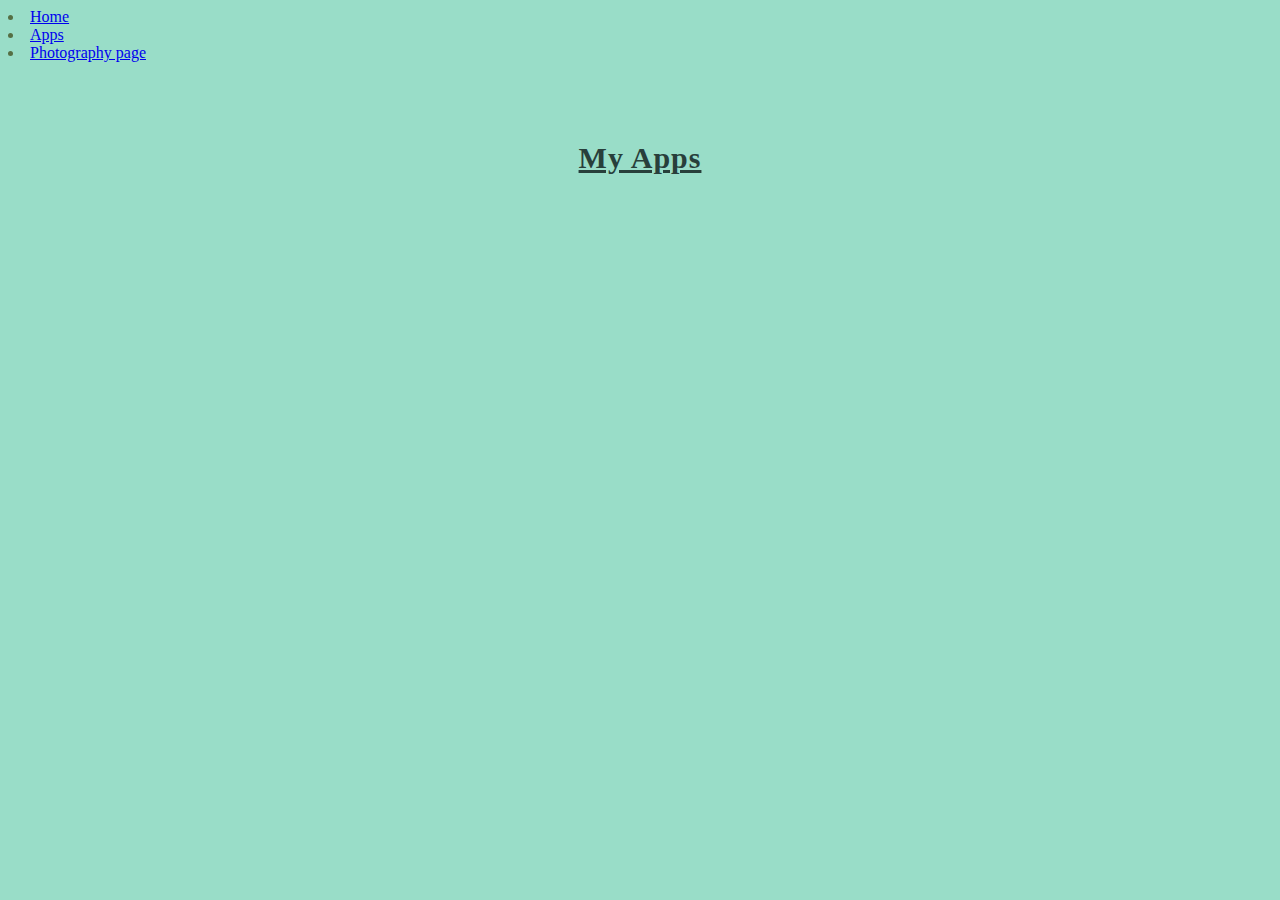
<file: apps.html>
<html>
      <head> <link rel="stylesheet" href="style.css">
  <body>
   <nav>
      <li> <a href="index.html"> Home </a> </li>
      <li> <a href="apps.html"> Apps </a> 
        <li> <a href="photography.html"> Photography page </a> </li>
    
    </nav>
    <br>
    <br>
    <br>
    <center>
          <h2>
                My Apps
          </h2>
          <br>
     <iframe width="392" height="620" style="border: 0px;" src="https://studio.code.org/projects/applab/OUamGm6JzcKykmqpk75VL6-1GOZfwQkbj3it-QUKG6g/embed?nosource"></iframe>
      <iframe width="392" height="620" style="border: 0px;" src="https://studio.code.org/projects/applab/n4hC8RwK2xcqz3sfa1GfalJf5OjxL8ubCChxIMIFk9x/embed?nosource"></iframe>
    </center>
  </body>
    </html>
</file>
<file: style.css>
body {
  background: #99DDC8;
   color: #556F44;
}
h2 {
  color: #283F3B;
   text-decoration: underline 2.5px;
  letter-spacing: 1px;
  font-size: 30px;
}
img#tree1 {
  translate: 243px -75px;
}
img#tree2 {
  translate: -245px -75px;
}
</file>
